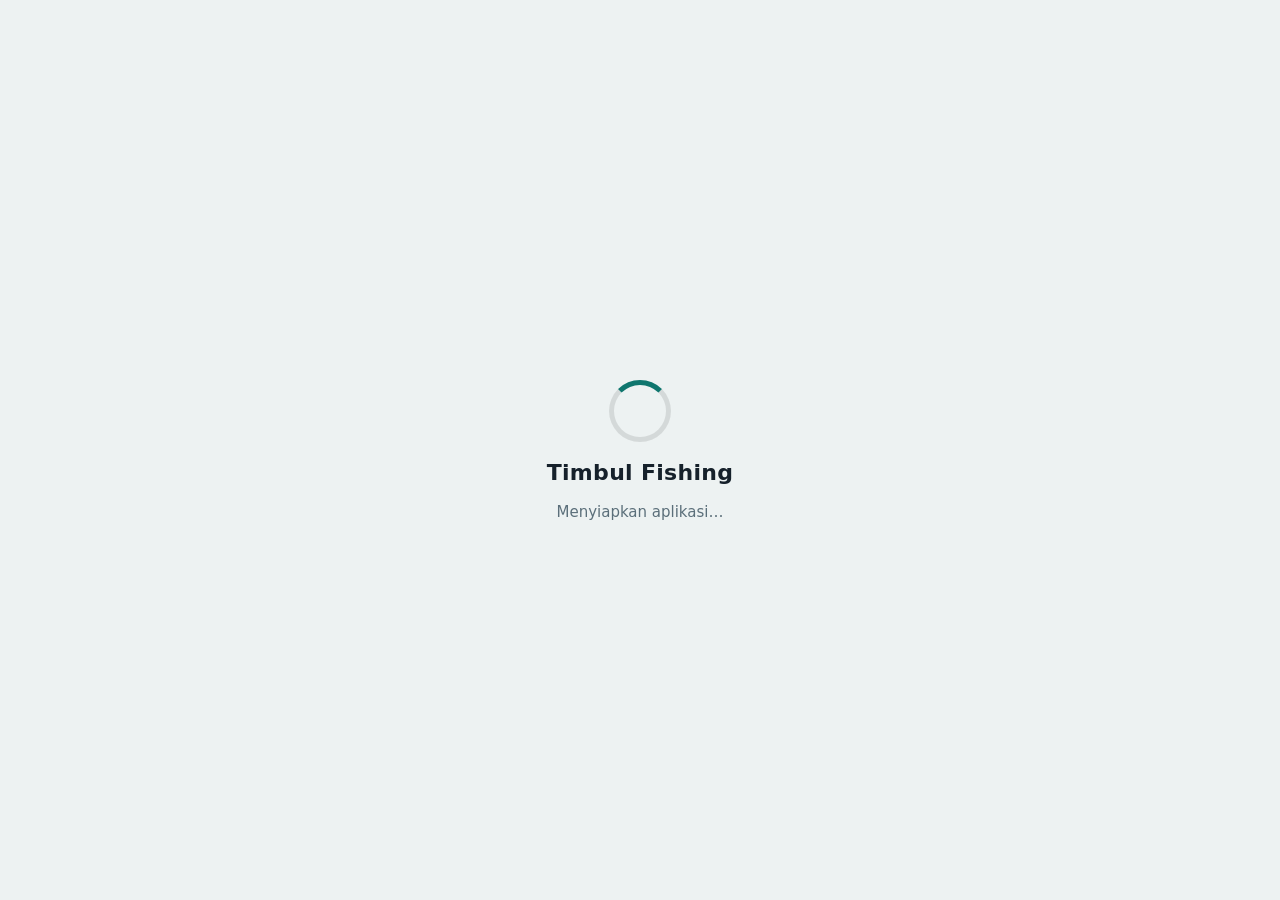
<file: timbul_fishing/web/static/loading.html>
<!doctype html>
<html lang="id">

<head>
  <meta charset="utf-8">
  <title>Timbul Fishing</title>
  <style>
    :root {
      --bg: #0E161D;
      --text: #E6EEF2;
      --muted: #8FA3AE;
      --primary: #2DD4BF;
      --track: #ffffff1a
    }

    @media (prefers-color-scheme: light) {
      :root {
        --bg: #EDF2F2;
        --text: #16212B;
        --muted: #5B6F7A;
        --primary: #0F766E;
        --track: #0000001a
      }
    }

    html,
    body {
      height: 100%;
      margin: 0
    }

    body {
      background: var(--bg);
      color: var(--text);
      font: 15px "Segoe UI", system-ui, sans-serif;
      display: flex;
      flex-direction: column;
      align-items: center;
      justify-content: center;
      gap: 18px
    }

    .ring {
      width: 52px;
      height: 52px;
      border: 5px solid var(--track);
      border-top-color: var(--primary);
      border-radius: 50%;
      animation: r .9s linear infinite
    }

    h1 {
      margin: 0;
      font-size: 22px;
      font-weight: 600;
      letter-spacing: .3px
    }

    p {
      margin: 0;
      color: var(--muted)
    }

    @keyframes r {
      to {
        transform: rotate(360deg)
      }
    }

    @media (prefers-reduced-motion: reduce) {
      .ring {
        animation-duration: 3s
      }
    }
  </style>
</head>

<body>
  <div class="ring"></div>
  <h1>Timbul Fishing</h1>
  <p>Menyiapkan aplikasi…</p>
</body>

</html>
</file>
